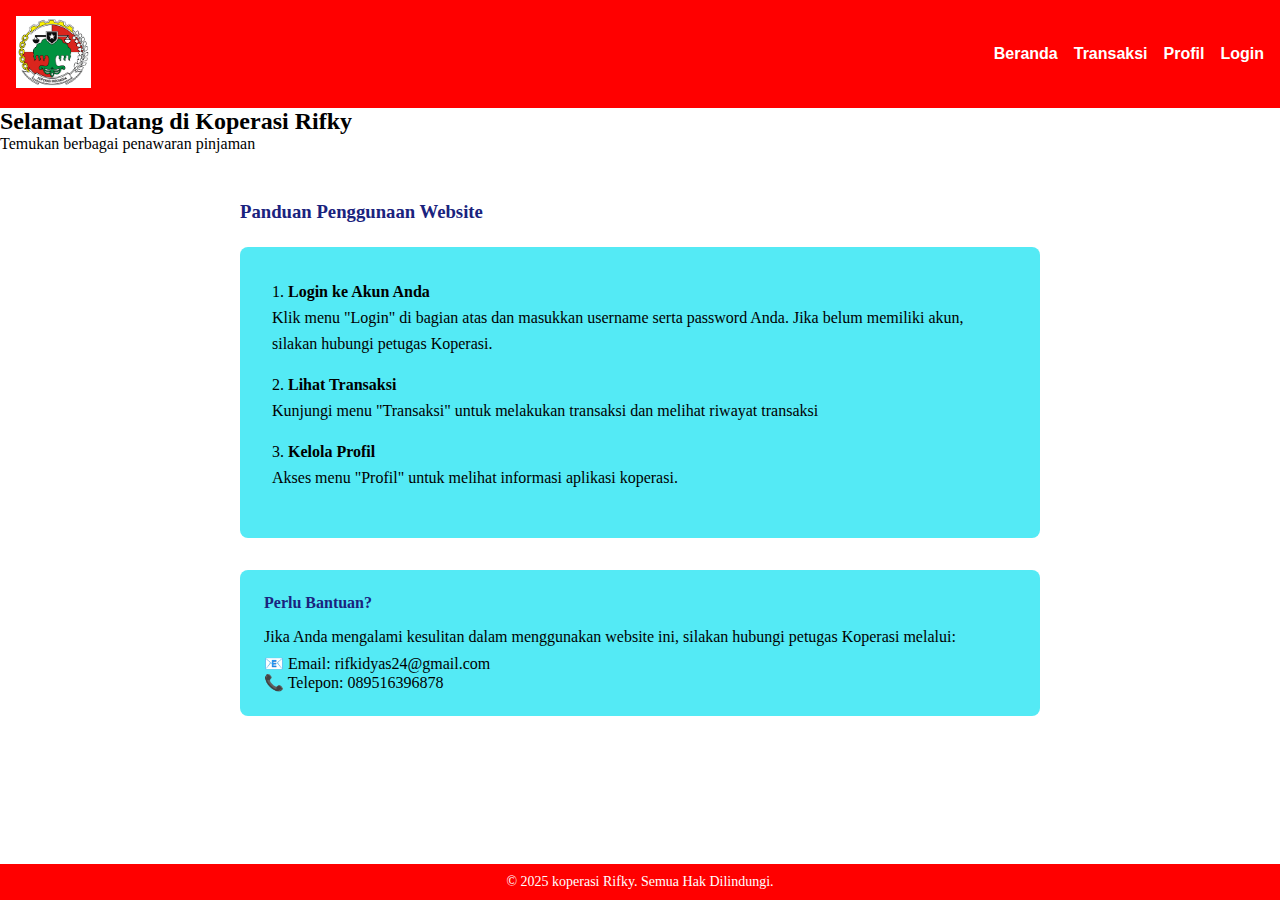
<file: index.html>
<!DOCTYPE html>
<html lang="en">
<head>
    <meta charset="UTF-8">
    <meta name="viewport" content="width=device-width, initial-scale=1.0">
    <title>KOPERASI RIFKY</title>
    <link rel="stylesheet" href="style.css">
</head>
<body>
    <nav>
        <div>
            <img src="/lambang-koperasi.png" alt="LOGO">
        </div>
        <ul>
            <li>
              <a href="index.html">Beranda</a>  
            </li>
            <li>
              <a href="transaksi.html">Transaksi</a>  
            </li>
            <li>
              <a href="profil.html">Profil</a>  
            </li>
            <li>
              <a href="login.html">Login</a>  
            </li>
        </ul>
    </nav>
    
  </body>


    
    <section id="beranda" class="welcome">
      <h2>Selamat Datang di Koperasi Rifky</h2>
      <p>Temukan berbagai penawaran pinjaman</p>
      <div style="max-width: 800px; margin: 3rem auto; text-align: left;">
          <h3 style="color: #1a237e; margin-bottom: 1.5rem;">Panduan Penggunaan Website</h3>
          
          <div style="background: #54eaf5; padding: 2rem; border-radius: 8px;">
              <ol style="list-style-position: inside; line-height: 1.6;">
                  <li style="margin-bottom: 1rem;">
                      <strong>Login ke Akun Anda</strong><br>
                      Klik menu "Login" di bagian atas dan masukkan username serta password Anda. Jika belum memiliki akun, silakan hubungi petugas Koperasi.
                  </li>
                  
                 
                  
                  <li style="margin-bottom: 1rem;">
                      <strong>Lihat Transaksi</strong><br>
                      Kunjungi menu "Transaksi" untuk melakukan transaksi dan melihat riwayat transaksi
                  
                  
                  
                  <li style="margin-bottom: 1rem;">
                      <strong>Kelola Profil</strong><br>
                      Akses menu "Profil" untuk melihat informasi aplikasi koperasi.
                  </li>
              </ol>
          </div>
          
          <div style="background: #54eaf5; padding: 1.5rem; border-radius: 8px; margin-top: 2rem;">
              <h4 style="color: #1a237e; margin-bottom: 1rem;">Perlu Bantuan?</h4>
              <p>Jika Anda mengalami kesulitan dalam menggunakan website ini, silakan hubungi petugas Koperasi melalui:</p>
              <ul style="list-style: none; margin-top: 0.5rem;">
                  <li>📧 Email: rifkidyas24@gmail.com</li>
                  <li>📞 Telepon: 089516396878</li>
              </ul>
          </div>
      </div>
    </section>

    <footer>
        <p>&copy; 2025 koperasi Rifky. Semua Hak Dilindungi.</p>
      </footer>

</html>
</file>
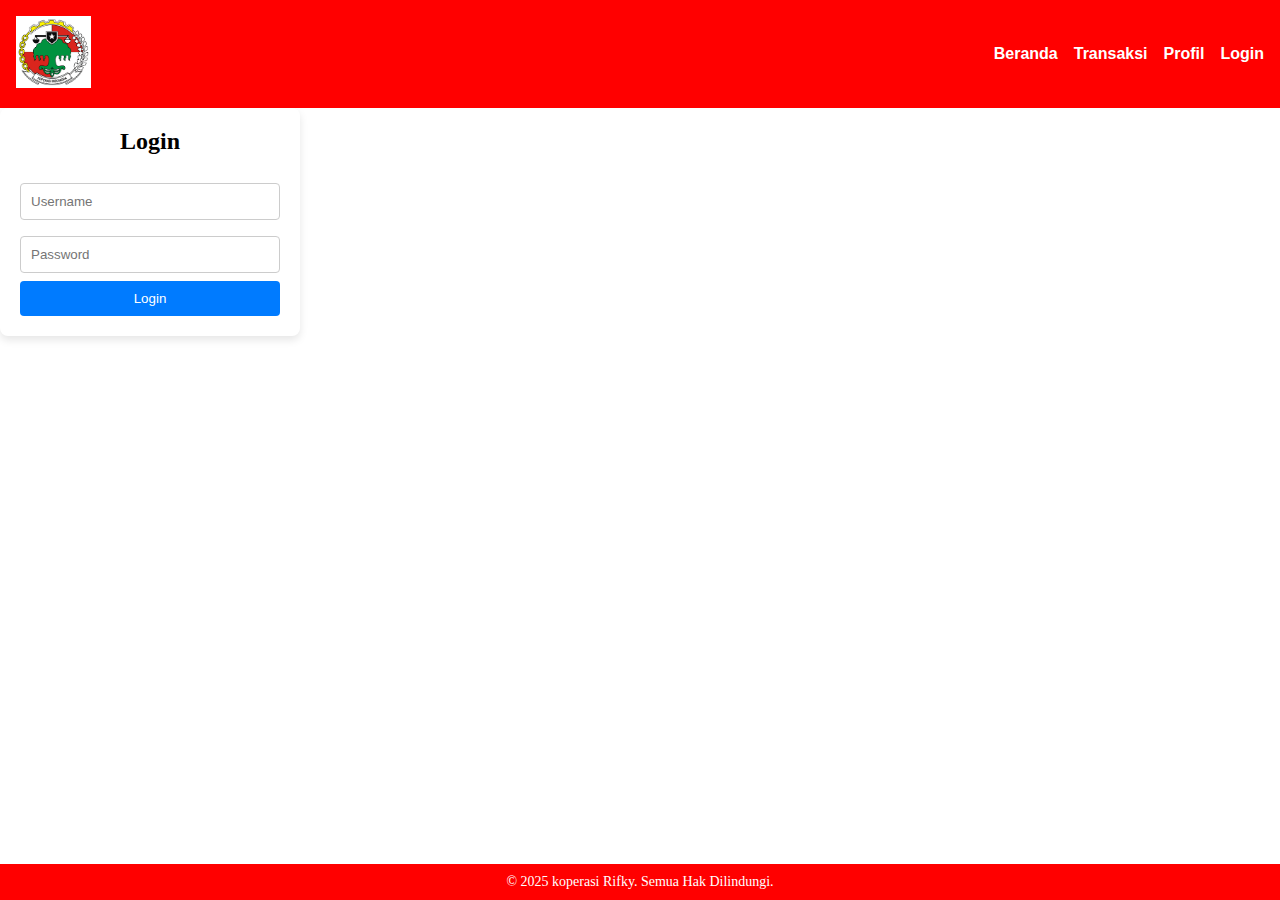
<file: login.html>
<!DOCTYPE html>
<html lang="en">
<head>
    <meta charset="UTF-8">
    <meta name="viewport" content="width=device-width, initial-scale=1.0">
    <title>KOPERASI RIFKY</title>
    <link rel="stylesheet" href="style.css">
</head>
<body>
    <nav>
        <div>
            <img src="/lambang-koperasi.png" alt="LOGO">
        </div>
        <ul>
            <li>
              <a href="index.html">Beranda</a>  
            </li>
            <li>
              <a href="transaksi.html">Transaksi</a>  
            </li>
            <li>
              <a href="profil.html">Profil</a>  
            </li>
            <li>
              <a href="login.html">Login</a>  
            </li>
        </ul>
    </nav>

    <script>
      function handleLogin(event) {
          event.preventDefault();
          const username = document.querySelector('input[name="username"]').value;
          const password = document.querySelector('input[name="password"]').value;
          if (username && password) {
              document.getElementById('notification').innerText = 'Login Berhasil!';
          } else {
              document.getElementById('notification').innerText = 'Login Gagal!';
          }
      }
  </script>
</head>
<body>
  <div class="login-container">
      <h2>Login</h2>
      <form onsubmit="handleLogin(event)">
          <input type="text" name="username" placeholder="Username" required>
          <input type="password" name="password" placeholder="Password" required>
          <button type="submit">Login</button>
      </form>
      
      <div id="notification" class="notification"></div>
  </div>
</body>   
<footer>
  <p>&copy; 2025 koperasi Rifky. Semua Hak Dilindungi.</p>
</footer>
</html>
</file>
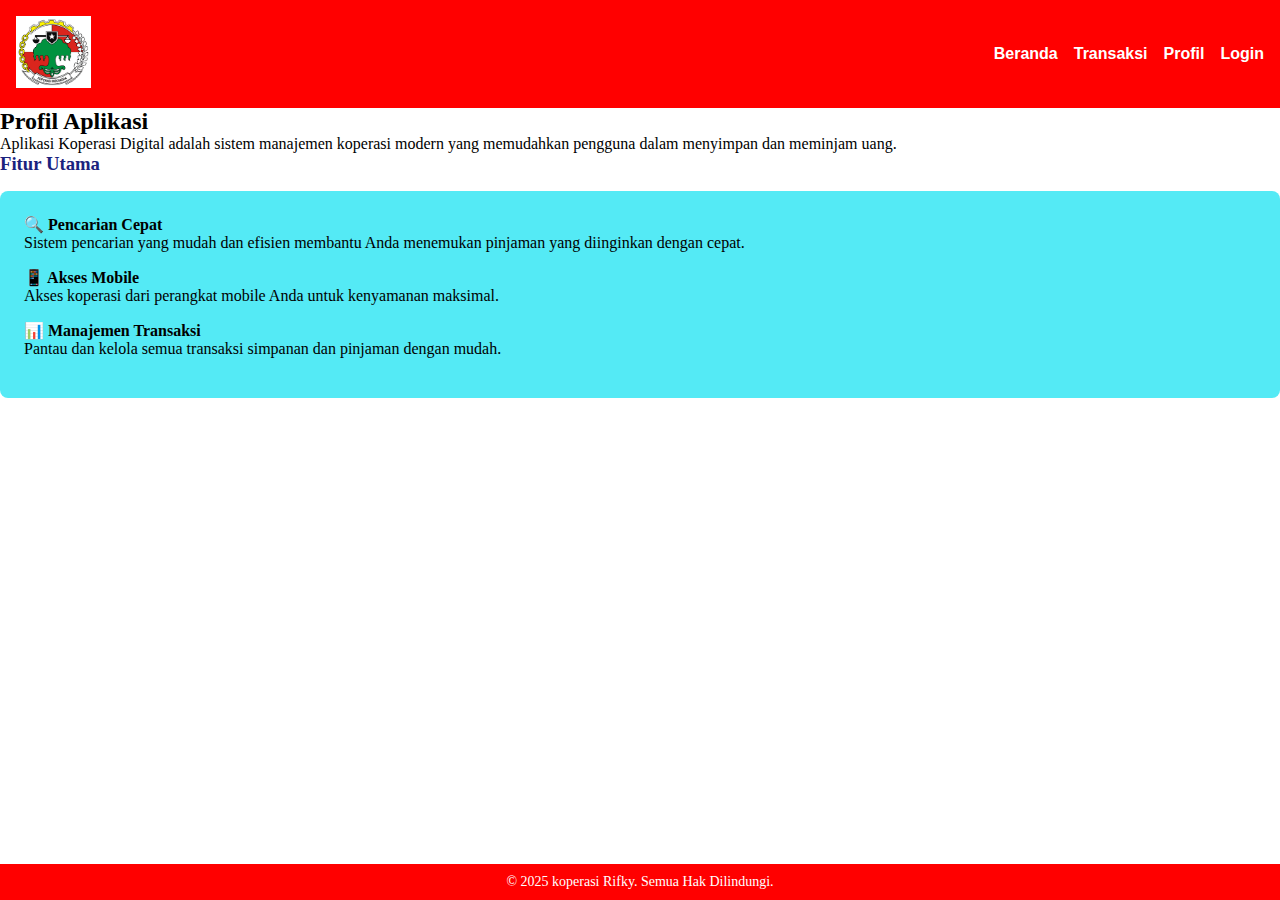
<file: profil.html>
<!DOCTYPE html>
<html lang="en">
<head>
    <meta charset="UTF-8">
    <meta name="viewport" content="width=device-width, initial-scale=1.0">
    <title>KOPERASI RIFKY</title>
    <link rel="stylesheet" href="style.css">
</head>
<body>
    <nav>
        <div>
            <img src="/lambang-koperasi.png" alt="LOGO">
        </div>
        <ul>
            <li>
              <a href="index.html">Beranda</a>  
            </li>
            <li>
              <a href="transaksi.html">Transaksi</a>  
            </li>
            <li>
              <a href="profil.html">Profil</a>  
            </li>
            <li>
              <a href="login.html">Login</a>  
            </li>
        </ul>
    </nav>

    <h2>Profil Aplikasi</h2>
  <p>Aplikasi Koperasi Digital adalah sistem manajemen koperasi modern yang memudahkan pengguna dalam menyimpan dan meminjam uang.</p>
 
  <h3 style="color: #1a237e; margin-bottom: 1rem;">Fitur Utama</h3>            
  <div style="background: #54eaf5; padding: 1.5rem; border-radius: 8px; margin-bottom: 2rem;">
      <ul style="list-style: none;">
         
          <li style="margin-bottom: 1rem;">
              <strong>🔍 Pencarian Cepat</strong><br>
              Sistem pencarian yang mudah dan efisien membantu Anda menemukan pinjaman yang diinginkan dengan cepat.
          </li>
          <li style="margin-bottom: 1rem;">
              <strong>📱 Akses Mobile</strong><br>
              Akses koperasi dari perangkat mobile Anda untuk kenyamanan maksimal.
          </li>
          <li style="margin-bottom: 1rem;">
              <strong>📊 Manajemen Transaksi</strong><br>
              Pantau dan kelola semua transaksi simpanan dan pinjaman dengan mudah.
          </li>
      </ul>
  </div>
    
</body>
<footer>
  <p>&copy; 2025 koperasi Rifky. Semua Hak Dilindungi.</p>
</footer>
</html>
</file>
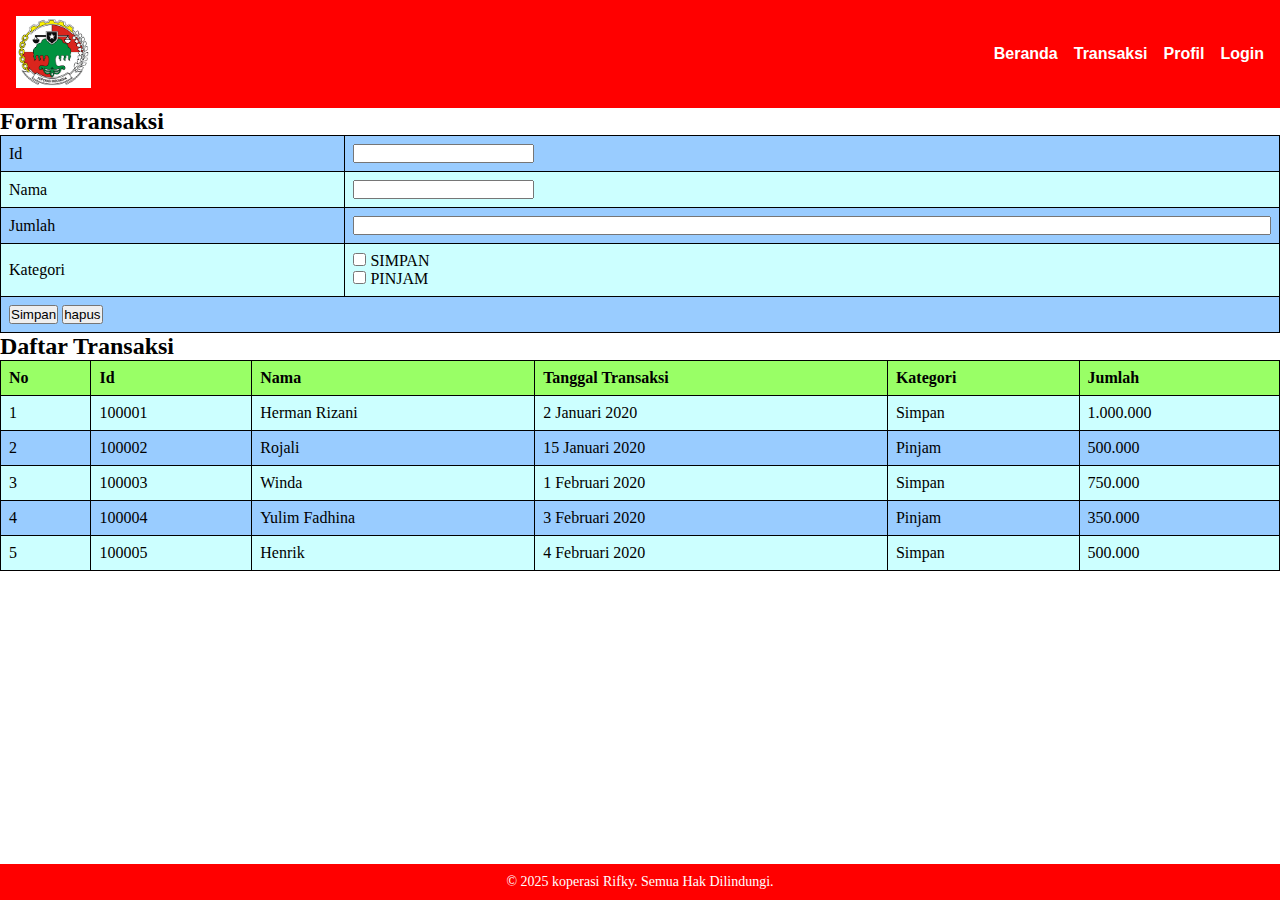
<file: transaksi.html>
<!DOCTYPE html>
<html lang="en">
<head>
    <meta charset="UTF-8">
    <meta name="viewport" content="width=device-width, initial-scale=1.0">
    <title>KOPERASI RIFKY</title>
    <link rel="stylesheet" href="style.css">
</head>
<body>
    <nav>
        <div>
            <img src="/lambang-koperasi.png" alt="LOGO">
        </div>
        <ul>
            <li>
              <a href="index.html">Beranda</a>  
            </li>
            <li>
              <a href="transaksi.html">Transaksi</a>  
            </li>
            <li>
              <a href="profil.html">Profil</a>  
            </li>
            <li>
              <a href="login.html">Login</a>  
            </li>
        </ul>
    </nav>

    <h2>Form Transaksi</h2>

    <table>
      <form action="method="post">
         <tr><td>Id</td><td><input type="text" name="username"></td></tr>
         <tr><td>Nama</td><td><input type="text" name="username"></td></tr>
         <tr><td>Jumlah</td><td><input type="text" name="username" style="width: 100%;"></td></tr>
         <tr><td>Kategori</td>
             <td><input type="checkbox" name="Kategori[]" value="simpan"> SIMPAN<br>
                 <input type="checkbox" name="Kategori[]" value="pinjam"> PINJAM<br>
                 
         </td></tr>
         
         <tr><td colspan="2">
             <input type="submit" value="Simpan">
             <input type="reset" value="hapus">
         </td></tr>
         </table>
         </form>


    <h2>Daftar Transaksi </h2>
   
    <table> 
      <tr>
          <th>No</th>
          <th>Id</th>
          <th>Nama</th>
          <th>Tanggal Transaksi</th>
          <th>Kategori</th>
          <th>Jumlah</th>
      </tr>
      <tr>
          <td>1</td>
          <td>100001</td>
          <td>Herman Rizani</td>
          <td>2 Januari 2020</td>
          <td>Simpan</td>
          <td>1.000.000</td>
      </tr>
      <tr>
          <td>2</td>
          <td>100002</td>
          <td>Rojali</td>
          <td>15 Januari 2020</td>
          <td>Pinjam</td>
          <td>500.000</td>
      </tr>
      <tr>
          <td>3</td>
          <td>100003</td>
          <td>Winda</td>
          <td>1 Februari 2020</td>
          <td>Simpan</td>
          <td>750.000</td>
      </tr>
      <tr>
          <td>4</td>
          <td>100004</td>
          <td>Yulim Fadhina</td>
          <td>3 Februari 2020</td>
          <td>Pinjam</td>
          <td>350.000</td>
      </tr>
      <tr>
          <td>5</td>
          <td>100005</td>
          <td>Henrik</td>
          <td>4 Februari 2020</td>
          <td>Simpan</td>
          <td>500.000</td>
      </tr>
  </table>
</body>
<footer>
    <p>&copy; 2025 koperasi Rifky. Semua Hak Dilindungi.</p>
  </footer>
</html>
</file>
<file: style.css>
*, html {
   padding: 0;
   margin: 0;
   box-sizing: border-box; 
}

body {
    background-color: white;
    
}

nav {
    background-color: red;
    display: flex;
    justify-content: space-between;
    padding: 1rem;
}

nav ul {
    display: flex;
    align-items: center;
    gap: 1rem;
    list-style: none;
}

nav div img {
    width: 75px;
}

nav ul li a {
    text-decoration: none;
    font-family: 'Segoe UI', Tahoma, Geneva, Verdana, sans-serif;
    color: white;
    font-weight: 600;
}


table  {
    width: 100%;
    border-collapse: collapse;
    
}
th, td {
    border: 1px solid black;
    padding: 8px;
    text-align: left;
}
th {
    background-color: #99FF66;
}
tr:nth-child(even) {
    background-color: #CCFFFF;
}
tr:nth-child(odd) {
    background-color: #99CCFF;
}


section {
    color: black;
    
    
}

.login-form {
    max-width: 400px;
    margin: 2rem auto;
    padding: 2rem;
    border: 1px solid #ddd;
    border-radius: 8px;
}

.form-group {
    margin-bottom: 1rem;
}

.form-group label {
    display: block;
    margin-bottom: 0.5rem;
}

.form-group input {
    width: 100%;
    padding: 0.5rem;
    border: 1px solid #ddd;
    border-radius: 4px;
}

.login body {
            font-family: Arial, sans-serif;
            display: flex;
            justify-content: center;
            align-items: center;
            height: 100vh;
            margin: 0;
            background-color: #f0f2f5;
        }
        .login-container {
            background-color: #fff;
            padding: 20px;
            border-radius: 8px;
            box-shadow: 0 4px 8px rgba(0, 0, 0, 0.1);
            width: 300px;
            text-align: center;
        }
        .login-container h2 {
            text-align: center;
            margin-bottom: 20px;
        }
        .login-container input[type="text"],
        .login-container input[type="password"] {
            width: 100%;
            padding: 10px;
            margin: 8px 0;
            border: 1px solid #ccc;
            border-radius: 4px;
        }
        .login-container button {
            width: 100%;
            padding: 10px;
            background-color: #007bff;
            color: white;
            border: none;
            border-radius: 4px;
            cursor: pointer;
        }
        .login-container button:hover {
            background-color: #0056b3;
        }
        .login-container .forgot-password {
            text-align: center;
            margin-top: 10px;
        }

        footer {
            text-align: center;
            padding: 10px 0;
            background-color:red;
            color:white;
            position: fixed;
            bottom: 0;
            width: 100%;
            font-size: 14px;
        }
</file>
